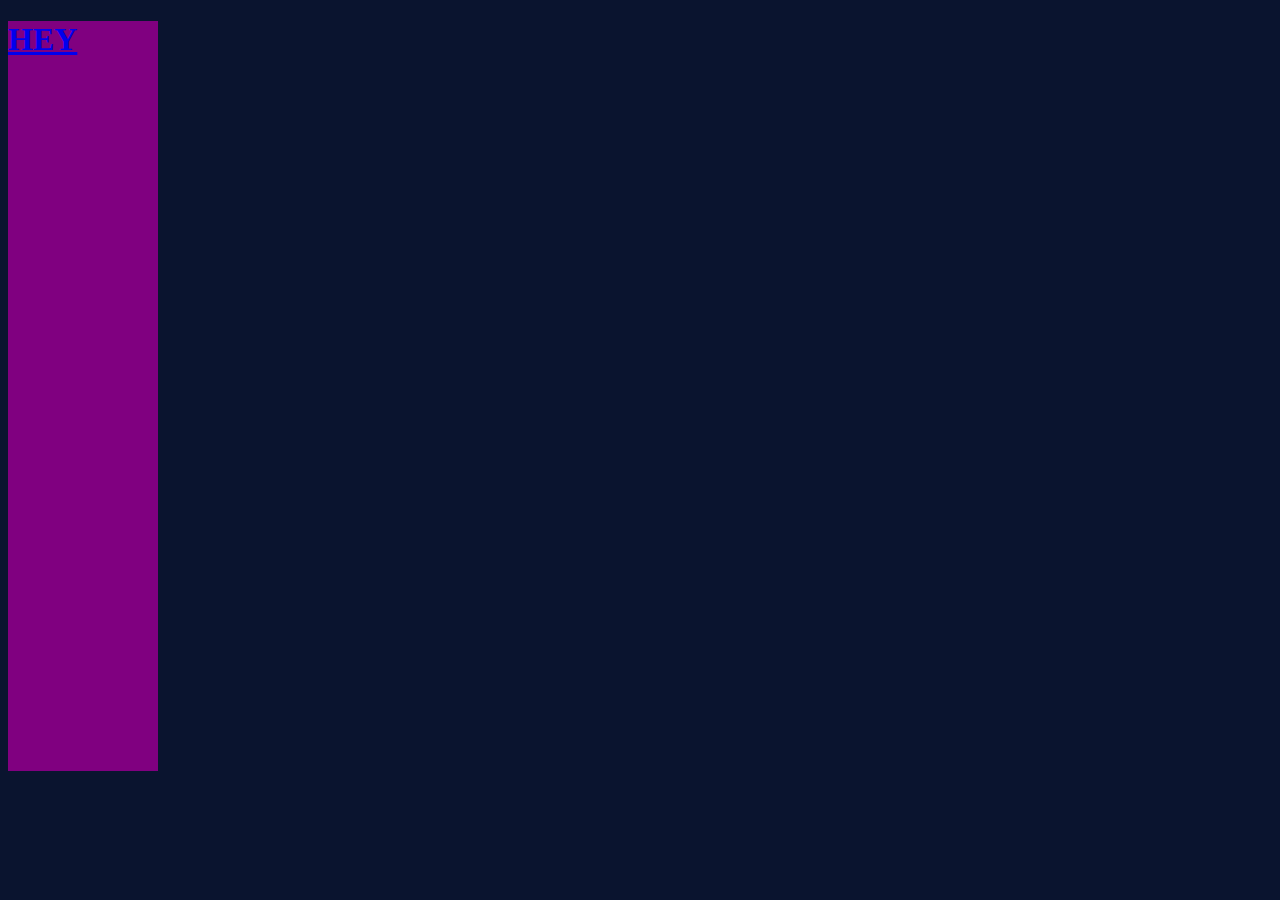
<file: index.html>
<!DOCTYPE html>
<html lang="en">
<head>
    <meta charset="UTF-8">
    <title>My_app</title>
    
    <link rel="stylesheet" href="./style.css">
    <script src="script.js" defer></script>
    <link rel="manifest" href="manifest.json">
<meta name="theme-color" content="#0A142F">
</head>
<body>
    <section class="logo"></section>
    <section class="cards_section">
        <div class="cards"><a href="./card_1.html"><h1>HEY</h1></a></div>
        <div class="cards"></div>
        <div class="cards"></div>
        <div class="cards"></div>
        <div class="cards"></div>
    </section>
</body>
</html>
</file>
<file: style.css>
body {
    background: #0A142F;
}


.cards {
    background-color: purple;
    width: 150px;
    height: 150px;
}

a {
    height: 100%;
    width: 100%;
}



@media screen and (max-width: 768px){
    body {
        display: flex;
        
    }
    
    .cards_section {
        display: flex;
        width: 90%;
        gap:10px;
        
        justify-content: center;
        align-items: center;
    }
    
    .cards {
        width: 60px;
        height: 60px;
        border-radius: 10%;
    }
}
</file>
